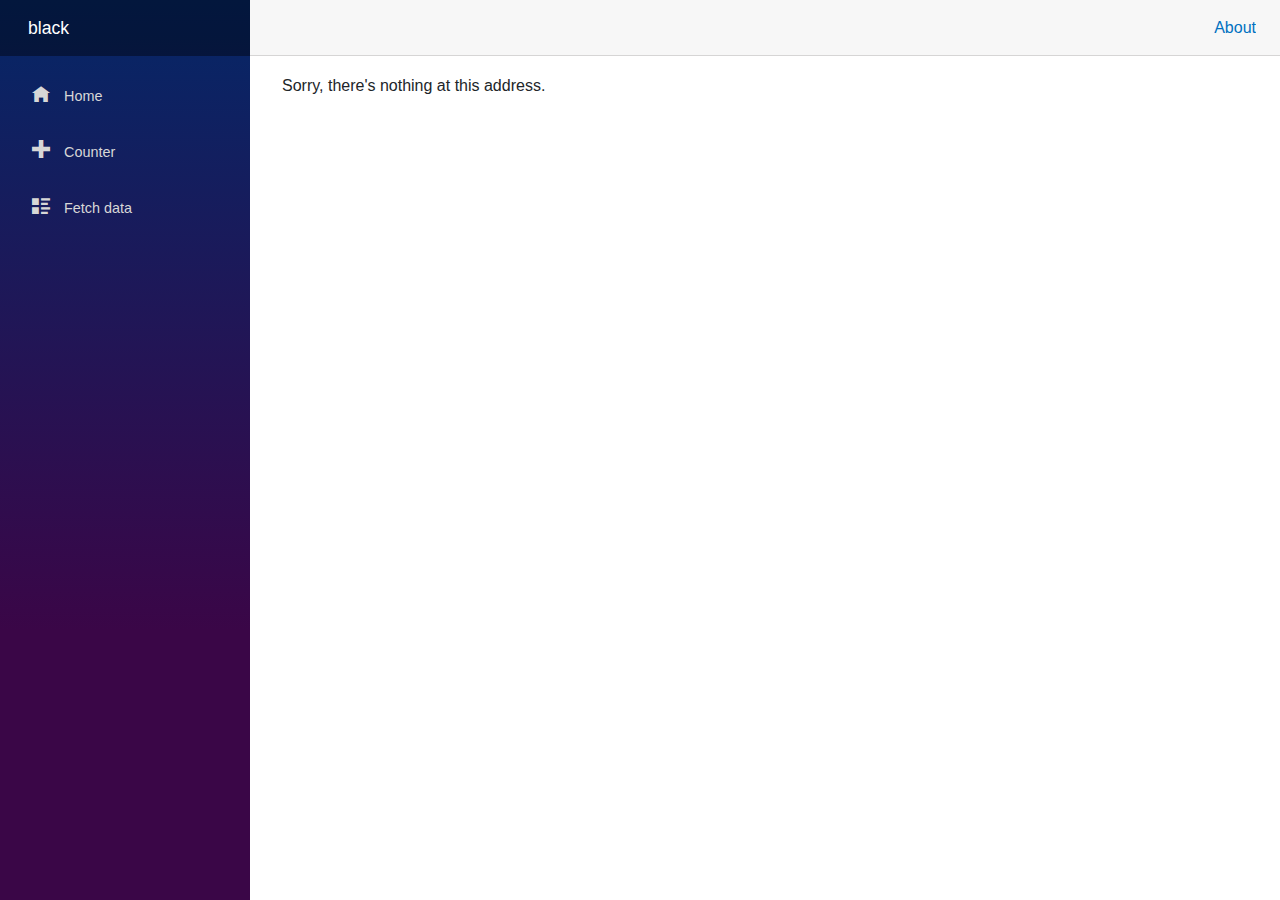
<file: black/wwwroot/index.html>
<!DOCTYPE html>
<html lang="en">

<head>
    <meta charset="utf-8" />
    <meta name="viewport" content="width=device-width, initial-scale=1.0, maximum-scale=1.0, user-scalable=no" />
    <title>black</title>
    <base href="/" />
    <link href="css/bootstrap/bootstrap.min.css" rel="stylesheet" />
    <link href="css/app.css" rel="stylesheet" />
    <link rel="icon" type="image/png" href="favicon.png" />
    <link href="black.styles.css" rel="stylesheet" />
    <link href="manifest.json" rel="manifest" />
    <link rel="apple-touch-icon" sizes="512x512" href="icon-512.png" />
    <link rel="apple-touch-icon" sizes="192x192" href="icon-192.png" />
</head>

<body>
    <div id="app">
        <svg class="loading-progress">
            <circle r="40%" cx="50%" cy="50%" />
            <circle r="40%" cx="50%" cy="50%" />
        </svg>
        <div class="loading-progress-text"></div>
    </div>

    <div id="blazor-error-ui">
        An unhandled error has occurred.
        <a href="" class="reload">Reload</a>
        <a class="dismiss">🗙</a>
    </div>
    <script src="_framework/blazor.webassembly.js"></script>
    <script>navigator.serviceWorker.register('service-worker.js');</script>
</body>

</html>
</file>
<file: black/wwwroot/css/app.css>
@import url('open-iconic/font/css/open-iconic-bootstrap.min.css');

html, body {
    font-family: 'Helvetica Neue', Helvetica, Arial, sans-serif;
}

h1:focus {
    outline: none;
}

a, .btn-link {
    color: #0071c1;
}

.btn-primary {
    color: #fff;
    background-color: #1b6ec2;
    border-color: #1861ac;
}

.btn:focus, .btn:active:focus, .btn-link.nav-link:focus, .form-control:focus, .form-check-input:focus {
  box-shadow: 0 0 0 0.1rem white, 0 0 0 0.25rem #258cfb;
}

.content {
    padding-top: 1.1rem;
}

.valid.modified:not([type=checkbox]) {
    outline: 1px solid #26b050;
}

.invalid {
    outline: 1px solid red;
}

.validation-message {
    color: red;
}

#blazor-error-ui {
    background: lightyellow;
    bottom: 0;
    box-shadow: 0 -1px 2px rgba(0, 0, 0, 0.2);
    display: none;
    left: 0;
    padding: 0.6rem 1.25rem 0.7rem 1.25rem;
    position: fixed;
    width: 100%;
    z-index: 1000;
}

    #blazor-error-ui .dismiss {
        cursor: pointer;
        position: absolute;
        right: 0.75rem;
        top: 0.5rem;
    }

.blazor-error-boundary {
    background: url([data-uri]) no-repeat 1rem/1.8rem, #b32121;
    padding: 1rem 1rem 1rem 3.7rem;
    color: white;
}

    .blazor-error-boundary::after {
        content: "An error has occurred."
    }

.loading-progress {
    position: relative;
    display: block;
    width: 8rem;
    height: 8rem;
    margin: 20vh auto 1rem auto;
}

    .loading-progress circle {
        fill: none;
        stroke: #e0e0e0;
        stroke-width: 0.6rem;
        transform-origin: 50% 50%;
        transform: rotate(-90deg);
    }

        .loading-progress circle:last-child {
            stroke: #1b6ec2;
            stroke-dasharray: calc(3.141 * var(--blazor-load-percentage, 0%) * 0.8), 500%;
            transition: stroke-dasharray 0.05s ease-in-out;
        }

.loading-progress-text {
    position: absolute;
    text-align: center;
    font-weight: bold;
    inset: calc(20vh + 3.25rem) 0 auto 0.2rem;
}

    .loading-progress-text:after {
        content: var(--blazor-load-percentage-text, "Loading");
    }
</file>
